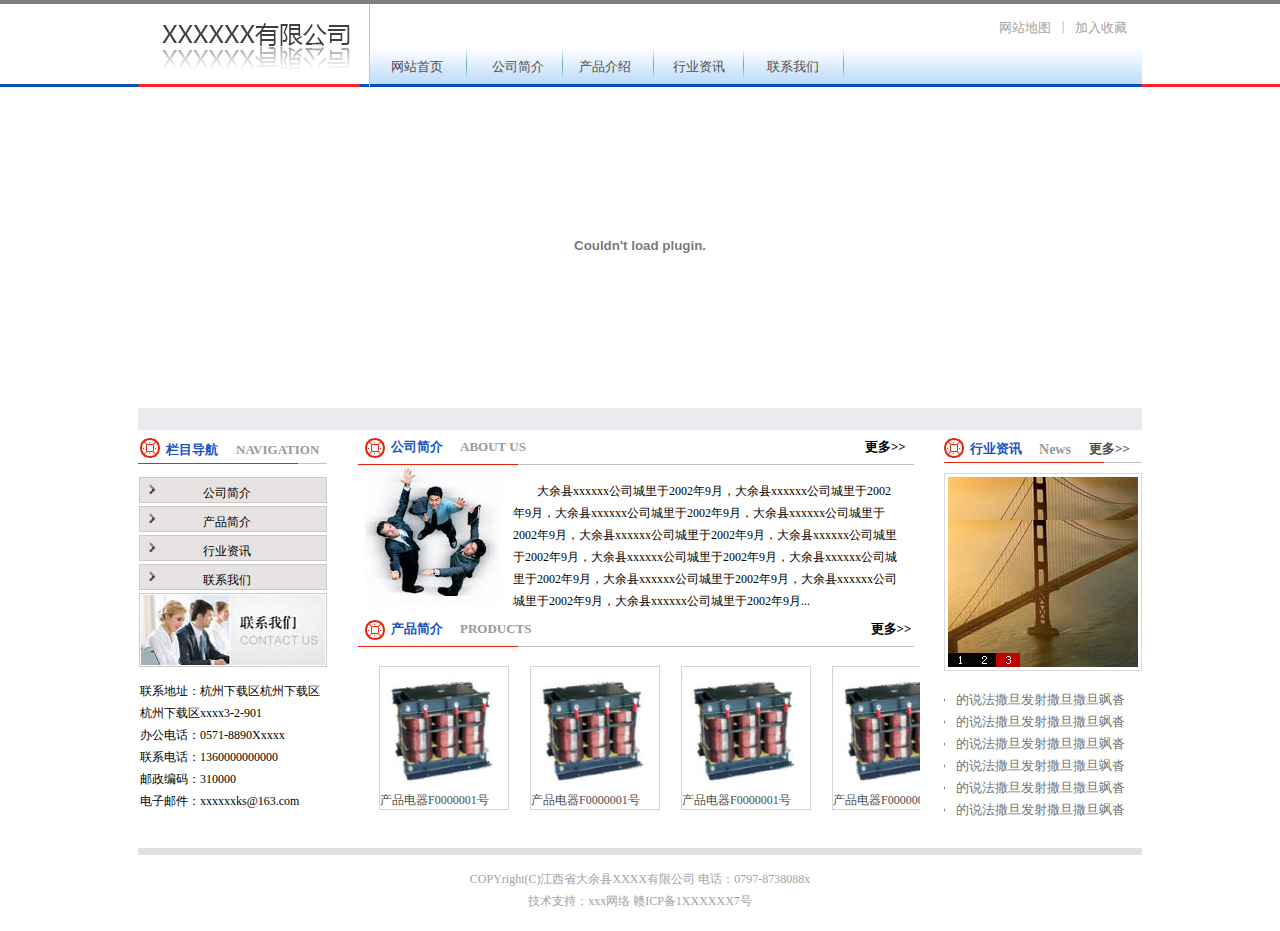
<file: 简单企业网/index.html>
<!DOCTYPE html>
<html>
	<head>
		<meta charset="utf-8" />
		<title></title>
		<link rel="stylesheet" href="css/style.css" />
	</head>
	<body>
		<div id="header">
			<div class="layout clearfix">
			<div class="header-left">
			<h1 class="header-logo">XXXXXX有限公司</h1>
			</div>
			<div class="header-right">
				<ul class="line1Nav">
					<li class="map"><a href="#">网站地图</a></li>
					<li>|</li>
					<li class="collection"><a href="javascript:void(0)">加入收藏</a></li>
				</ul>
			<ul class="line2Nav">
				<li class="index"><a href="##">网站首页</a></li>
				<li class="news_detail"><a href="##">公司简介</a></li>
				<li class="product_list"><a href="##">产品介绍</a></li>
				<li class="new_list"><a href="##">行业资讯</a></li>
				<li class="contact"><a href="##">联系我们</a></li>
			</ul>
			</div>
		</div>
		</div>
		<section  class="clearfix layout main">
			
			<div class="clearfix flash">
    <object classid="clsid:D27CDB6E-AE6D-11cf-96B8-444553540000" codebase="http://download.macromedia.com/pub/shockwave/cabs/flash/swflash.cab#version=9,0,28,0" width="1004" height="317">
      <param name="movie" value="img/swf.swf">
      <param name="quality" value="high">
      <embed src="img/swf.swf" quality="high" pluginspage="http://www.adobe.com/shockwave/download/download.cgi?P1_Prod_Version=ShockwaveFlash" type="application/x-shockwave-flash" width="1004" height="317" ></embed><!--embed支持FF、chrome、safari-->
    </object>
</div>
	
			<section class="main-left">
			<div class="navigation">
				<div class="navigation-header">
					<img class="main-logo" src="img/main-logo.png"/>
				<h3 class="navigation-guider">栏目导航<span>NAVIGATION</span></h3>
				</div>
				
				<ul class="navigation-btn">
					<li><img src="img/btn-icon.png"/><a href="##">公司简介</a></li>
					<li><img src="img/btn-icon.png"/><a href="##">产品简介</a></li>
					<li><img src="img/btn-icon.png"/><a href="##">行业资讯</a></li>
					<li><img src="img/btn-icon.png"/><a href="##">联系我们</a></li>
				</ul>
				</div>
				<a class="contact_us" href="#"><img src="img/contact.jpg"/></a>
				<div class="mainleft-bottom">
					<ul>
					<li>联系地址：杭州下载区杭州下载区</li>
					<li>杭州下载区xxxx3-2-901</li>
					<li>办公电话：0571-8890Xxxxx</li>
					<li>联系电话：1360000000000</li>
					<li>邮政编码：310000</li>
					<li>电子邮件：xxxxxxks@163.com</li>
					</ul>
				</div>
				
			</section>
			
			<section class="main-mid clearfix">
			<div class="main_mid">
				<div class="about_us clearfix">
					<img class="about_us_logo" src="img/main-logo.png"/>
					<h3 class="about_us_header">公司简介<span>ABOUT US</span><a href="#">更多>></a></h3>
				</div>
					<div class="about_us_contant clearfix">
						<img src="img/mid-bg.jpg" />
					<p>大余县xxxxxx公司城里于2002年9月，大余县xxxxxx公司城里于2002年9月，大余县xxxxxx公司城里于2002年9月，大余县xxxxxx公司城里于2002年9月，大余县xxxxxx公司城里于2002年9月，大余县xxxxxx公司城里于2002年9月，大余县xxxxxx公司城里于2002年9月，大余县xxxxxx公司城里于2002年9月，大余县xxxxxx公司城里于2002年9月，大余县xxxxxx公司城里于2002年9月，大余县xxxxxx公司城里于2002年9月...</p>
					</div>
			</div>
				<div class="products">
					<div class="about_us clearfix">
					<img class="about_us_logo" src="img/main-logo.png"/>
					<h3 class="about_us_header">产品简介<span>PRODUCTS</span><a href="#">更多>></a></h3>
				</div>
				<div class="products_contant clearfix">
					<ul class="clearfix">
						<li><a href="#"><img src="img/product.jpg"/>产品电器F0000001号</a></li>
						<li><a href="#"><img src="img/product.jpg"/>产品电器F0000001号</a></li>
						<li><a href="#"><img src="img/product.jpg"/>产品电器F0000001号</a></li>
						<li><a href="#"><img src="img/product.jpg"/>产品电器F0000001号</a></li>
					</ul>
				</div>
				</div>
			</section>
			
			<section class="main-right">

				<h3 class="main-right-header">
					<img src="img/main-logo.png" />
					<i>行业资讯</i>
					<span>News</span>
					<a href="#">更多>></a>
				</h3>
				<div class="main-right-contant">
					<img src="img/main-right-bg.jpg"/>
					<ul>
						<li>的说法撒旦发射撒旦撒旦飒沓</li>
						<li>的说法撒旦发射撒旦撒旦飒沓</li>
						<li>的说法撒旦发射撒旦撒旦飒沓</li>
						<li>的说法撒旦发射撒旦撒旦飒沓</li>
						<li>的说法撒旦发射撒旦撒旦飒沓</li>
						<li>的说法撒旦发射撒旦撒旦飒沓</li>
					</ul>
				</div>	
				
			</section>
		</section>
		<section class="webBottom layout">
			<div class="bottom-text">
			<span>COPYright(C)江西省大余县XXXX有限公司 电话：0797-8738088x</span>
			<span>技术支持：xxx网络 赣ICP备1XXXXXX7号</span>
			</div>

		</section>
	</body>
</html>
</file>
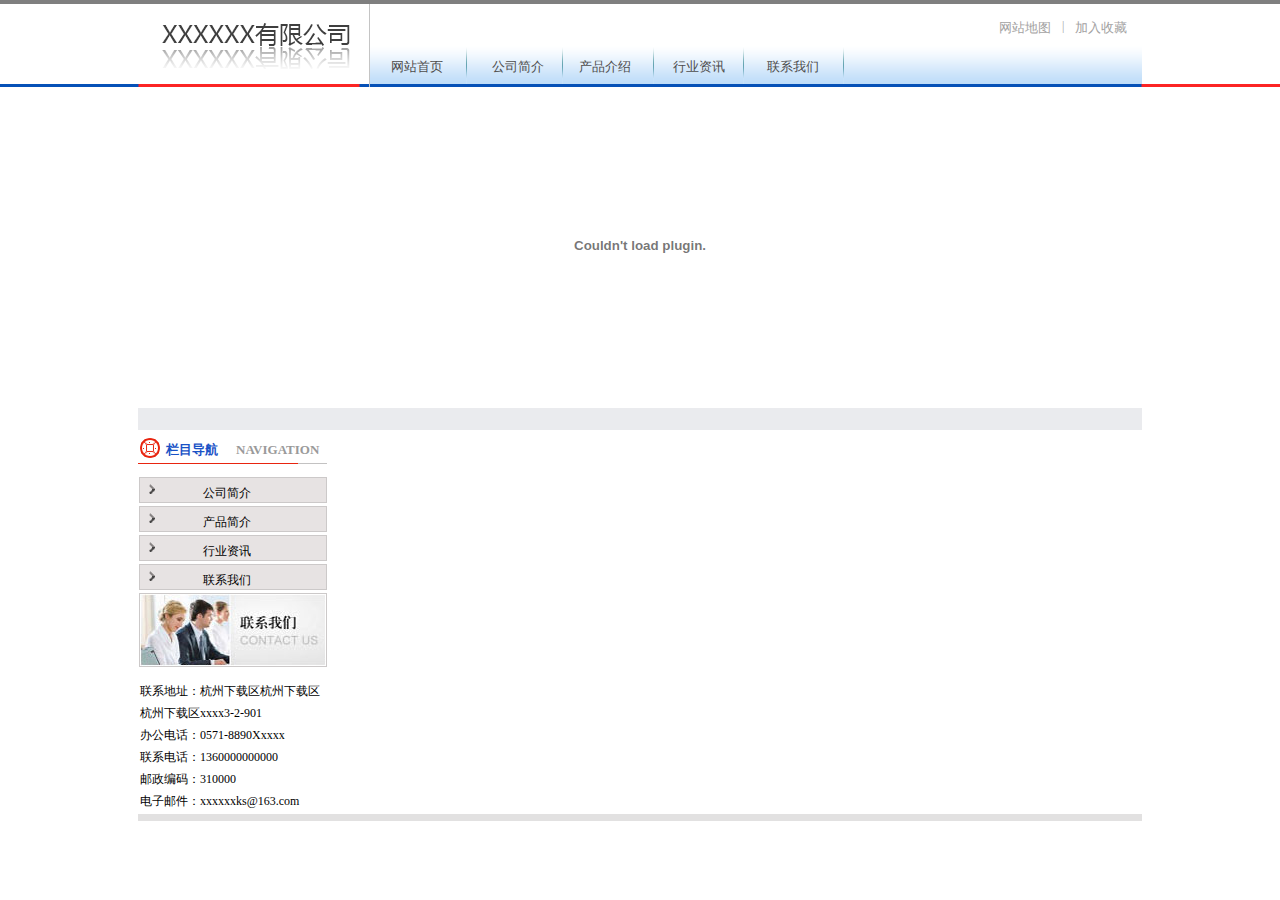
<file: 简单企业网/contact.html>
<!DOCTYPE html>
<html>
	<head>
		<meta charset="UTF-8">
		<title></title>
		<link rel="stylesheet" href="css/style.css" />
	</head>
	<body>
		<div id="header">
			<div class="layout clearfix">
			<div class="header-left">
			<h1 class="header-logo">XXXXXX有限公司</h1>
			</div>
			<div class="header-right">
				<ul class="line1Nav">
					<li class="map"><a href="#">网站地图</a></li>
					<li>|</li>
					<li class="collection"><a href="javascript:void(0)">加入收藏</a></li>
				</ul>
			<ul class="line2Nav">
				<li class="index"><a href="##">网站首页</a></li>
				<li class="news_detail"><a href="##">公司简介</a></li>
				<li class="product_list"><a href="##">产品介绍</a></li>
				<li class="new_list"><a href="##">行业资讯</a></li>
				<li class="contact"><a href="##">联系我们</a></li>
			</ul>
			</div>
		</div>
		</div>
		<section  class="clearfix layout main">
			
			<div class="clearfix flash">
    <object classid="clsid:D27CDB6E-AE6D-11cf-96B8-444553540000" codebase="http://download.macromedia.com/pub/shockwave/cabs/flash/swflash.cab#version=9,0,28,0" width="1004" height="317">
      <param name="movie" value="img/swf.swf">
      <param name="quality" value="high">
      <embed src="img/swf.swf" quality="high" pluginspage="http://www.adobe.com/shockwave/download/download.cgi?P1_Prod_Version=ShockwaveFlash" type="application/x-shockwave-flash" width="1004" height="317" ></embed><!--embed支持FF、chrome、safari-->
    </object>
</div>
	
			<section class="main-left">
			<div class="navigation">
				<div class="navigation-header">
					<img class="main-logo" src="img/main-logo.png"/>
				<h3 class="navigation-guider">栏目导航<span>NAVIGATION</span></h3>
				</div>
				
				<ul class="navigation-btn">
					<li><img src="img/btn-icon.png"/><a href="##">公司简介</a></li>
					<li><img src="img/btn-icon.png"/><a href="##">产品简介</a></li>
					<li><img src="img/btn-icon.png"/><a href="##">行业资讯</a></li>
					<li><img src="img/btn-icon.png"/><a href="##">联系我们</a></li>
				</ul>
				</div>
				<a class="contact_us" href="#"><img src="img/contact.jpg"/></a>
				<div class="mainleft-bottom">
					<ul>
					<li>联系地址：杭州下载区杭州下载区</li>
					<li>杭州下载区xxxx3-2-901</li>
					<li>办公电话：0571-8890Xxxxx</li>
					<li>联系电话：1360000000000</li>
					<li>邮政编码：310000</li>
					<li>电子邮件：xxxxxxks@163.com</li>
					</ul>
				</div>
				
			</section>
	</body>
</html>
</file>
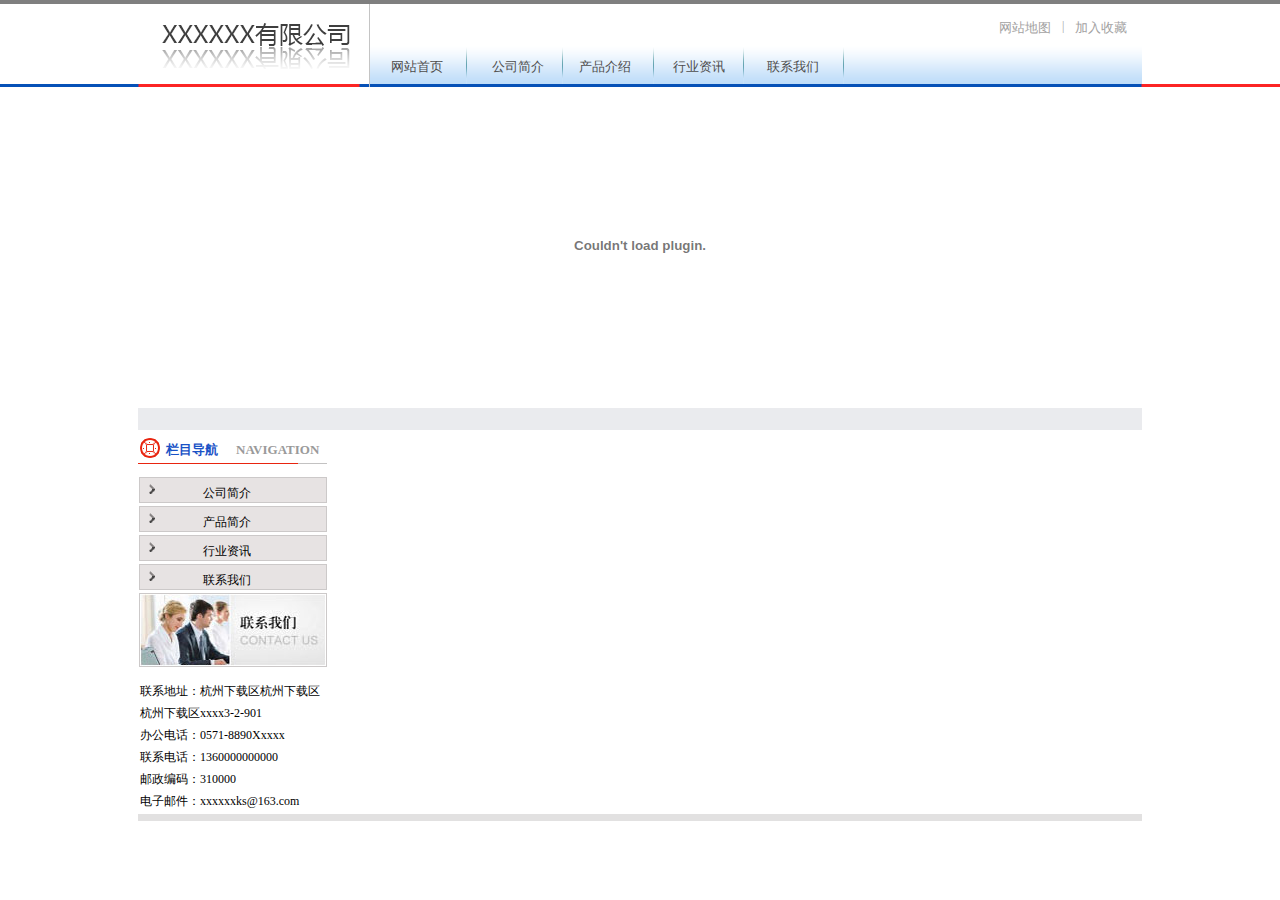
<file: 简单企业网/news_detail.html>
<!DOCTYPE html>
<html>
	<head>
		<meta charset="UTF-8">
		<title></title>
		<link rel="stylesheet" href="css/style.css" />
	</head>
	<body>
			<div id="header">
			<div class="layout clearfix">
			<div class="header-left">
			<h1 class="header-logo">XXXXXX有限公司</h1>
			</div>
			<div class="header-right">
				<ul class="line1Nav">
					<li class="map"><a href="#">网站地图</a></li>
					<li>|</li>
					<li class="collection"><a href="javascript:void(0)">加入收藏</a></li>
				</ul>
			<ul class="line2Nav">
				<li class="index"><a href="##">网站首页</a></li>
				<li class="news_detail"><a href="##">公司简介</a></li>
				<li class="product_list"><a href="##">产品介绍</a></li>
				<li class="new_list"><a href="##">行业资讯</a></li>
				<li class="contact"><a href="##">联系我们</a></li>
			</ul>
			</div>
		</div>
		</div>
		<section  class="clearfix layout main">
			
			<div class="clearfix flash">
    <object classid="clsid:D27CDB6E-AE6D-11cf-96B8-444553540000" codebase="http://download.macromedia.com/pub/shockwave/cabs/flash/swflash.cab#version=9,0,28,0" width="1004" height="317">
      <param name="movie" value="img/swf.swf">
      <param name="quality" value="high">
      <embed src="img/swf.swf" quality="high" pluginspage="http://www.adobe.com/shockwave/download/download.cgi?P1_Prod_Version=ShockwaveFlash" type="application/x-shockwave-flash" width="1004" height="317" ></embed><!--embed支持FF、chrome、safari-->
    </object>
</div>
	
			<section class="main-left">
			<div class="navigation">
				<div class="navigation-header">
					<img class="main-logo" src="img/main-logo.png"/>
				<h3 class="navigation-guider">栏目导航<span>NAVIGATION</span></h3>
				</div>
				
				<ul class="navigation-btn">
					<li><img src="img/btn-icon.png"/><a href="##">公司简介</a></li>
					<li><img src="img/btn-icon.png"/><a href="##">产品简介</a></li>
					<li><img src="img/btn-icon.png"/><a href="##">行业资讯</a></li>
					<li><img src="img/btn-icon.png"/><a href="##">联系我们</a></li>
				</ul>
				</div>
				<a class="contact_us" href="#"><img src="img/contact.jpg"/></a>
				<div class="mainleft-bottom">
					<ul>
					<li>联系地址：杭州下载区杭州下载区</li>
					<li>杭州下载区xxxx3-2-901</li>
					<li>办公电话：0571-8890Xxxxx</li>
					<li>联系电话：1360000000000</li>
					<li>邮政编码：310000</li>
					<li>电子邮件：xxxxxxks@163.com</li>
					</ul>
				</div>
				
			</section>
			
			

		</section>
		
	</body>
</html>
</file>
<file: 简单企业网/css/style.css>
/* CSS 初始化 */
body,div,ul,ol,li,h1,h2,h3,h4,h5,h6,p,dl,dt,dd,span,a,i,strong,img,label,input,textarea{ margin:0; padding:0;}
li{ list-style:none;}
a{ text-decoration:none; color:#4d4c4c;}
a:hover{ text-decoration:underline;}
img{ border:0 none; vertical-align:top;}
i{font-style: normal;}
body{font-size: 12px;font-family: "微软雅黑";color: #000;background: #fff;}
.clearfix{ *zoom:1;}
.clearfix:after{ content:'.'; height:0; display:block; visibility:hidden; clear:both; font-size:0;}
/*头部*/
#header{width: 100%;border-top: 4px #7f7f7f solid;background: url(../img/header-line.png) repeat-x bottom;}
.header-left{float: left;width: 207px;height: 64px;padding: 19px 0 0 24px;border-right: 1px #c4c4c4 solid;}
.header-logo{background: url(../img/header-logo.png) no-repeat;text-indent: -99em;overflow: hidden;height: 46px;}
.header-right{float: left;background: url(../img/nav-bg.png) no-repeat;width: 772px;}
.line1Nav{height: 29px;width: 149px;margin-left:623px ;padding-top:15px ;}
.line1Nav li{float: left;margin: 0 5px 0 6px;color: #a3a2a2;}
.collection a,.map a{font-size: 13px;color: #a3a2a2;}
.line2Nav{float: left;width: 623px;height: 26px;padding-top:10px ;}
.line2Nav li a{font-size: 13px;color: #4d4c4c;}
.line2Nav li{float: left;}
.index{margin: 0 24px 0 21px;}
.news_detail{margin: 0 19px 0 25px;}
.product_list{margin: 0 23px 0 16px;}
.new_list{margin: 0 19px 0 19px;}
.contact{margin: 0 25px 0 23px;}
/*内容左侧*/
.main-win{background: url(../img/window.jpg) no-repeat;width: 100%;height: 316px;border-bottom: 22px #edeef0 solid;}
.main-left{float: left;width: 189px;}
.navigation{width: 100%;height: auto;}
.navigation-header{width: 100%;height: 34px;background: url(../img/main-line.png) no-repeat ;background-position:bottom  left;}
.main-logo{float: left;margin: 8px 0 0 2px;}
.navigation-guider{float: left;font-size: 13px;height: 21px;line-height:30px;color: #1952c6;padding:5px 0 0 6px;}
.navigation span{float: right;color: #9a9a9a;line-height: 30px;height: 26px;padding-left:18px ;}
.navigation-btn{padding: 13px 0 0 1px;}
.navigation-btn li{width: 186px;height: 24px;background: #e7e3e3;color: #000;margin-bottom:3px ;border: 1px #ccc9c9 solid;}
.navigation-btn li img{float: left;width: 6px;height: 10px;padding:6px 0 0 9px ;}
.navigation-btn li a{float:left;padding: 7px 0 0 48px ;color: #000;}
.navigation-btn li a:hover{text-decoration:none;color: #000;}
.contact_us{display:block;border: 1px #ccc9c9 solid;margin:1px 0 0 1px;}
.mainleft-bottom{width: 187px;padding: 11px 0 0 2px;}
.mainleft-bottom li{line-height: 18px;height: 18px;width: 100%;margin: 4px 0 4px ;}
/*内容中间*/
.main-mid{float: left;width: 617px;height: auto;}
.main_mid1{width: 100%;height: auto;}
.about_us{background: url(../img/main-line.png)no-repeat bottom ;width: 579px;padding: 8px 0 5px 38px;}
.about_us_logo{float: left;}
.about_us_header{float: left;font-size: 13px;color: #1952c6;padding-bottom: 4px;padding-left:6px ;}
.about_us_header span{color: #9a9a9a;padding-left:17px ;}
.about_us_header a{font-size: 13px;color: #000;margin:5px 0 0 339px ;}
.about_us_contant{display: block;margin-left:38px ;}
.about_us_contant img{float: left;}
.about_us_contant p{float: left;width: 387px;height: auto;font-size: "宋体";font-size: 12px;line-height: 22px;padding:15px 0 0 11px ;text-indent: 2em;}
.products{width: 617px;height: auto;}
.products_contant{width: 555px;height: auto;padding-left:38px ;overflow: hidden;padding-bottom:38px;}
.products_contant ul{width: 110%;}
.products_contant li{float: left;width: 128px;height: auto;border: 1px #d4d2d3 solid;margin: 19px 7px 0 14px;}
/*内容左侧*/
.main-right{float: left;}
.main-right-header{width: auto;height: 33px;background: url(../img/main-line.png) no-repeat bottom left;}
.main-right-header img{float: left;padding-top:8px ;}
.main-right-header i{float: left;font-size: 13px;color: #1952c6;line-height: 18px;width: 54px;margin: 10px 0 0 6px;}
.main-right-header span{float: left;color: #9a9a9a;margin: 13px 0 0 15px;height: 13px;line-height: 13px;}
.main-right-header a{float: left;font-size: 13px;margin-top:10px ;margin-left:18px ;}
.main-right-contant{margin-top:10px ;overflow: hidden;}
.main-right-contant img{padding: 3px;border: 1px #dbdada solid;}
.main-right-contant ul{padding:18px 0 0 12px ;}
.main-right-contant li{list-style: disc;line-height: 22px;font-size: 13px;color: #777676;font-family: "宋体";}
/*底部*/
.bottom-text{padding-top:13px ;padding-bottom:19px ;}
.bottom-text span{display: block;text-align: center;line-height: 22px;height: 22px;color: #a4a2a2;font-family: "宋体";}
/*公共类*/
.layout{width: 1004px;height: auto;margin: 0 auto;}
.main{border-bottom: 7px #e2e1e1 solid;}
.flash{border-bottom: 22px #eaebee solid;}
</file>
